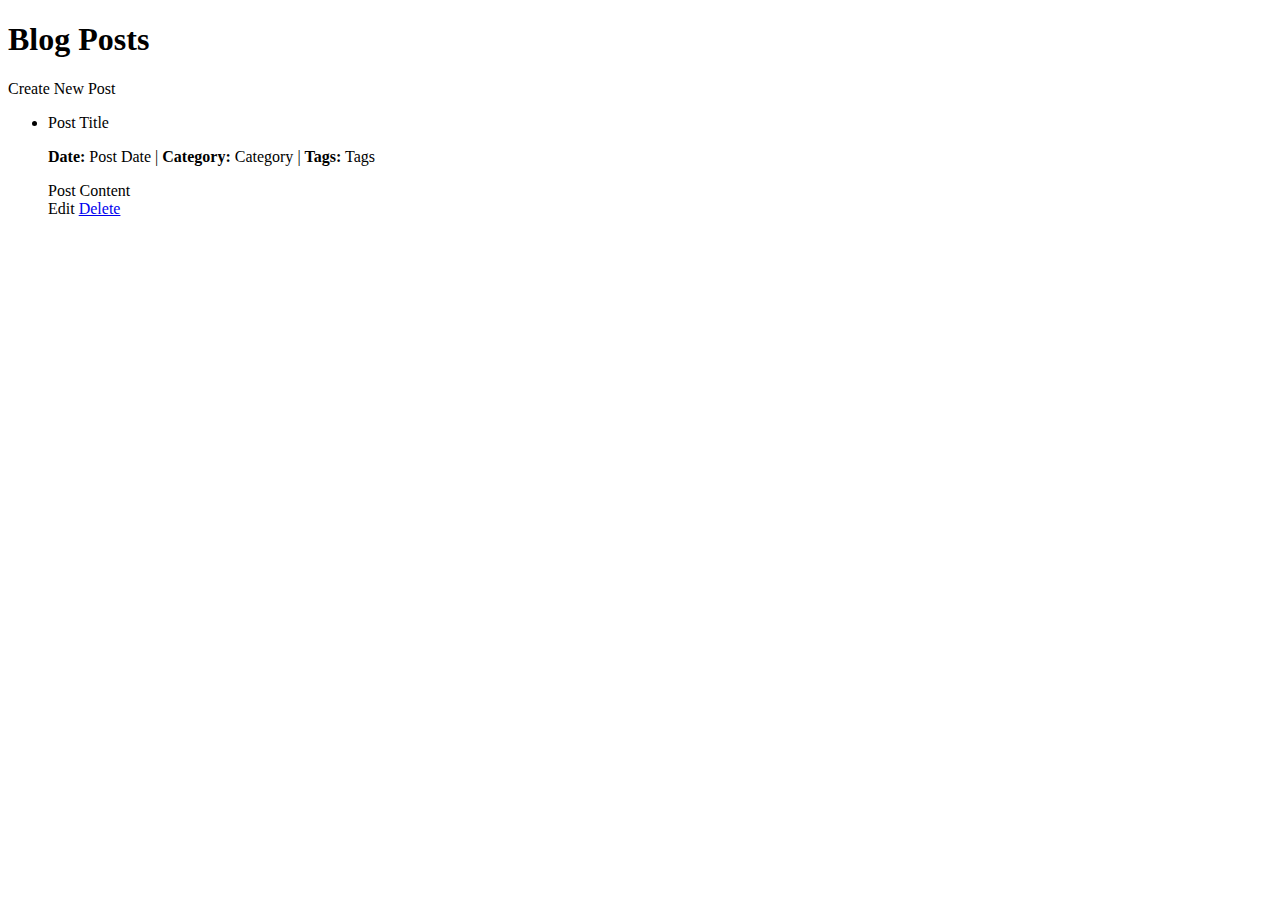
<file: src/main/resources/templates/index.html>
<!DOCTYPE html>
<html xmlns:th="http://www.thymeleaf.org">
<head>
    <meta charset="UTF-8">
    <title>Blog Posts</title>
    <link rel="stylesheet" th:href="@{/css/styles.css}">
</head>
<body>
<div class="container">
    <h1>Blog Posts</h1>
    <div class="actions">
        <a class="btn" th:href="@{/post/new}">Create New Post</a>
    </div>
    <div class="post-list">
        <ul>
            <li th:each="post : ${posts}">
                <a th:href="@{/post/{id}(id=${post.id})}" th:text="${post.title}" class="post-title">Post Title</a>
                <p class="post-meta">
                    <strong>Date:</strong> <span th:text="${post.createdAt}">Post Date</span> |
                    <strong>Category:</strong> <span th:text="${post.category}">Category</span> |
                    <strong>Tags:</strong> <span th:text="${post.tags}">Tags</span>
                </p>
                <div class="post-content" th:utext="${post.content}">Post Content</div>
                <div class="post-actions">
                    <a th:href="@{/post/edit/{id}(id=${post.id})}" class="btn btn-edit">Edit</a>
                    <a href="#" th:onclick="'deletePost(' + ${post.id} + ')'" class="btn btn-delete">Delete</a>
                </div>
            </li>
        </ul>
    </div>
</div>
<script>
    function deletePost(id) {
        if(confirm('Are you sure you want to delete this post?')) {
            fetch('/post/' + id, {
                method: 'DELETE'
            }).then(response => {
                if(response.ok) {
                    window.location.reload();
                } else {
                    alert('Failed to delete the post.');
                }
            });
        }
    }
</script>
</body>
</html>
</file>
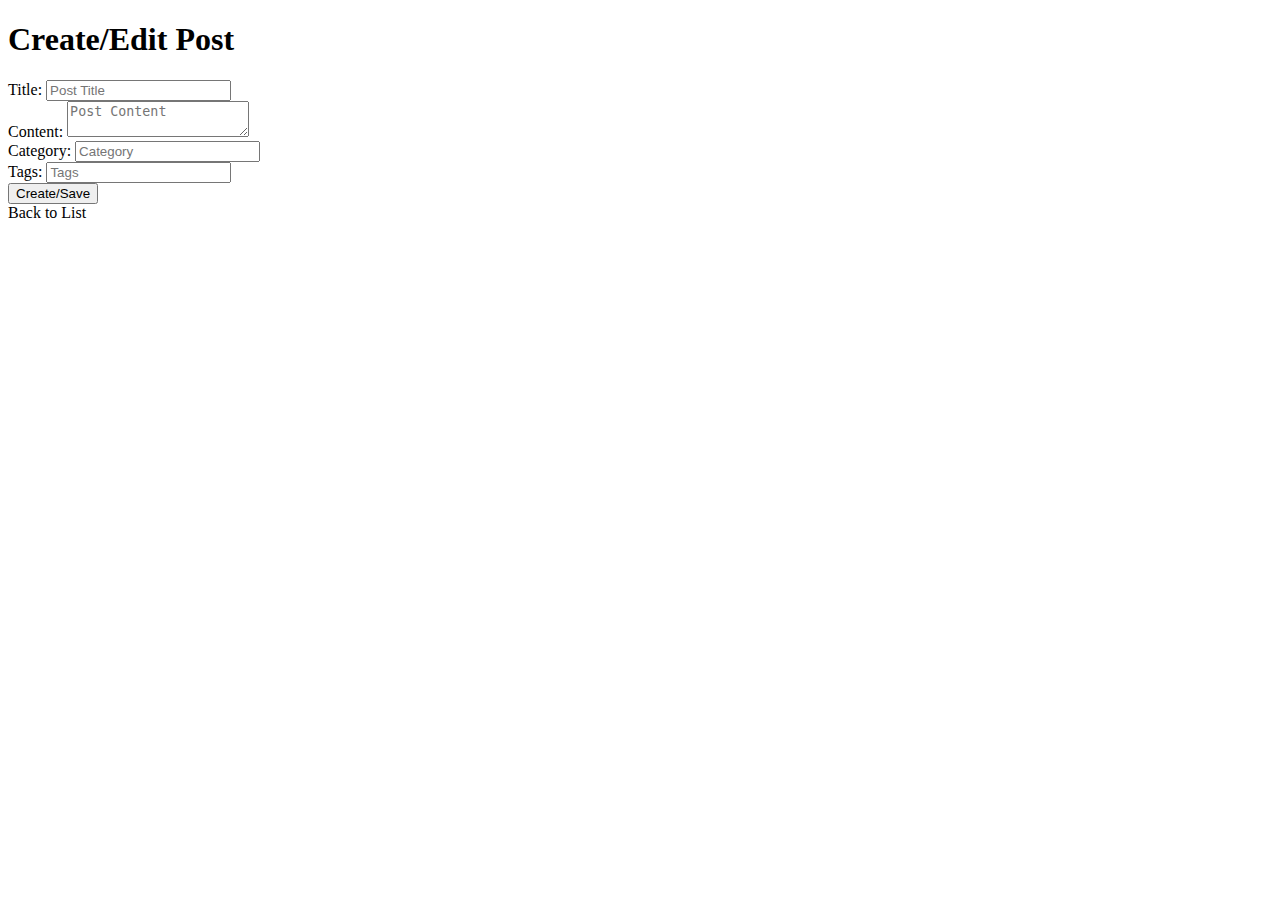
<file: src/main/resources/templates/form.html>
<!DOCTYPE html>
<html xmlns:th="http://www.thymeleaf.org">
<head>
  <meta charset="UTF-8">
  <title th:text="${post.id != null} ? 'Edit Post' : 'Create Post'">Create/Edit Post</title>
  <link rel="stylesheet" th:href="@{/css/styles.css}">
</head>
<body>
<div class="container">
  <h1 th:text="${post.id != null} ? 'Edit Post' : 'Create Post'">Create/Edit Post</h1>
  <form th:action="@{/post}" th:object="${post}" method="post">
    <input type="hidden" th:field="*{id}">
    <div class="form-group">
      <label for="title">Title:</label>
      <input type="text" id="title" th:field="*{title}" placeholder="Post Title" class="form-control">
    </div>
    <div class="form-group">
      <label for="content">Content:</label>
      <textarea id="content" th:field="*{content}" placeholder="Post Content" class="form-control"></textarea>
    </div>
    <div class="form-group">
      <label for="category">Category:</label>
      <input type="text" id="category" th:field="*{category}" placeholder="Category" class="form-control">
    </div>
    <div class="form-group">
      <label for="tags">Tags:</label>
      <input type="text" id="tags" th:field="*{tags}" placeholder="Tags" class="form-control">
    </div>
    <div class="form-actions">
      <button type="submit" class="btn btn-save" th:text="${post.id != null} ? 'Save' : 'Create'">Create/Save</button>
    </div>
  </form>
  <div class="actions">
    <a class="btn" th:href="@{/}">Back to List</a>
  </div>
</div>
</body>
</html>
</file>
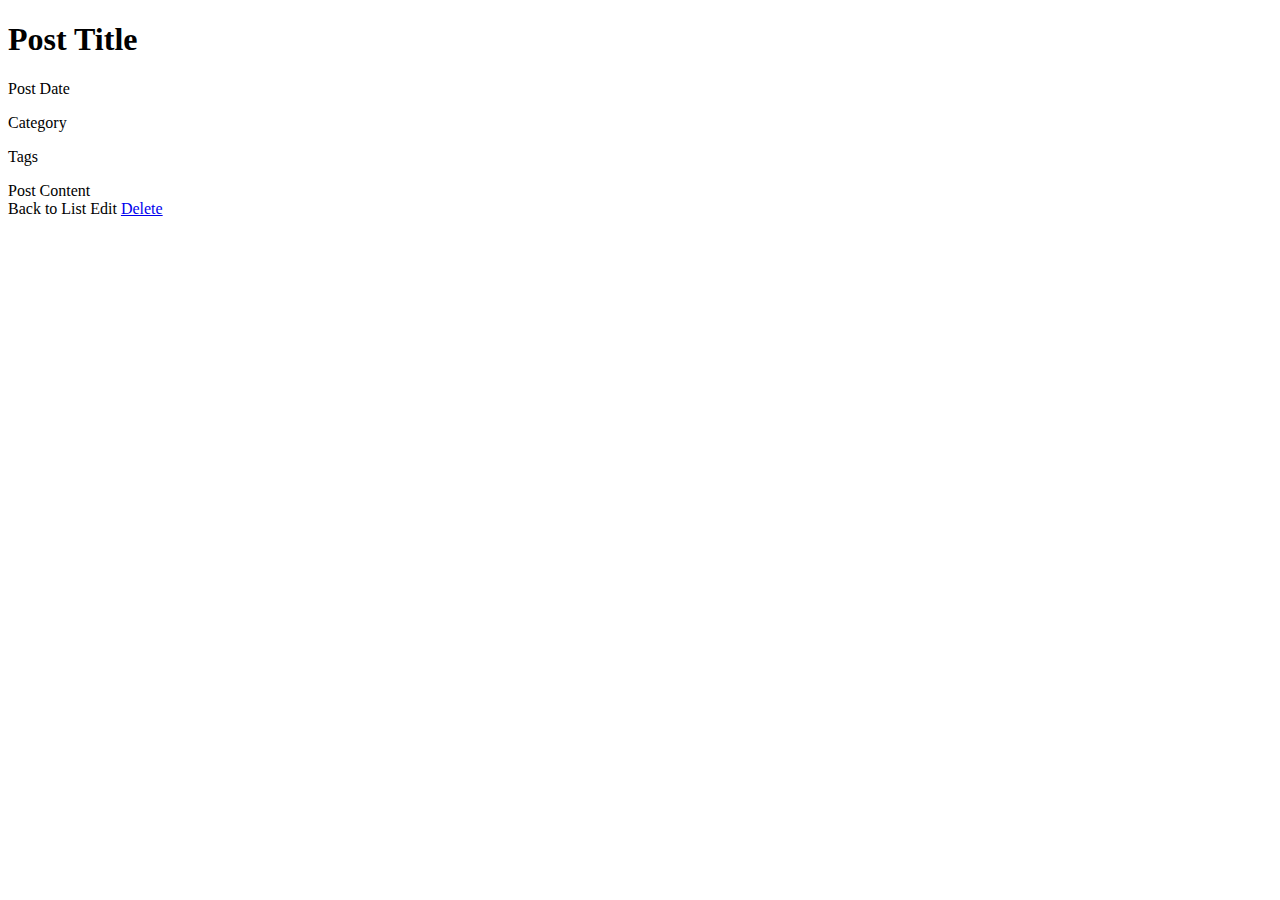
<file: src/main/resources/templates/post.html>
<!DOCTYPE html>
<html xmlns:th="http://www.thymeleaf.org">
<head>
  <meta charset="UTF-8">
  <title th:text="${post.title}">Post Title</title>
  <link rel="stylesheet" th:href="@{/css/styles.css}">
</head>
<body>
<div class="container">
  <h1 th:text="${post.title}">Post Title</h1>
  <div>
    <p th:text="${post.createdAt}">Post Date</p>
    <p th:text="${post.category}">Category</p>
    <p th:text="${post.tags}">Tags</p>
    <div th:utext="${post.content}">Post Content</div>
  </div>
  <div class="actions">
    <a class="btn" th:href="@{/}">Back to List</a>
    <a class="btn btn-edit" th:href="@{/post/edit/{id}(id=${post.id})}">Edit</a>
    <a href="#" th:onclick="'deletePost(' + ${post.id} + ')'" class="btn btn-delete">Delete</a>
  </div>
</div>
<script>
  function deletePost(id) {
    if(confirm('Are you sure you want to delete this post?')) {
      fetch('/post/' + id, {
        method: 'DELETE'
      }).then(response => {
        if(response.ok) {
          window.location.href = '/';
        } else {
          alert('Failed to delete the post.');
        }
      });
    }
  }
</script>
</body>
</html>
</file>
